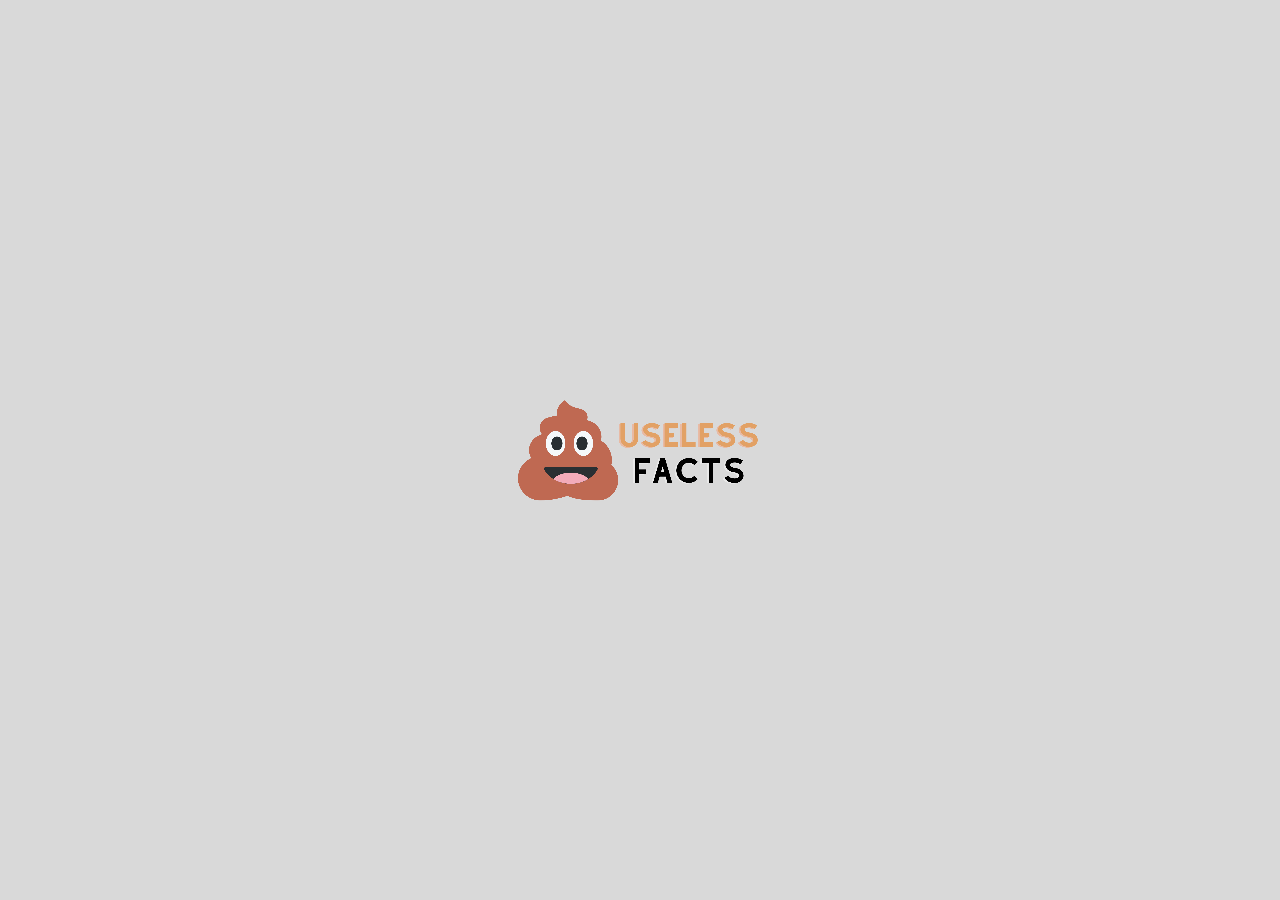
<file: web/index.html>
<!DOCTYPE html>
<html>
<head>
  <!--
    If you are serving your web app in a path other than the root, change the
    href value below to reflect the base path you are serving from.

    The path provided below has to start and end with a slash "/" in order for
    it to work correctly.

    For more details:
    * https://developer.mozilla.org/en-US/docs/Web/HTML/Element/base

    This is a placeholder for base href that will be replaced by the value of
    the `--base-href` argument provided to `flutter build`.
  -->
  <base href="$FLUTTER_BASE_HREF">

  <meta charset="UTF-8">
  <meta content="IE=Edge" http-equiv="X-UA-Compatible">
  <meta name="description" content="A new Flutter project.">

  <!-- iOS meta tags & icons -->
  <meta name="apple-mobile-web-app-capable" content="yes">
  <meta name="apple-mobile-web-app-status-bar-style" content="black">
  <meta name="apple-mobile-web-app-title" content="useless_app">
  <link rel="apple-touch-icon" href="icons/Icon-192.png">

  <!-- Favicon -->
  <link rel="icon" type="image/png" href="favicon.png"/>

  <title>useless_app</title>
  <link rel="manifest" href="manifest.json">
  <script src="splash/splash.js"></script>
  <meta content="width=device-width, initial-scale=1.0, maximum-scale=1.0, user-scalable=no" name="viewport"/>
  <link rel="stylesheet" type="text/css" href="splash/style.css">
</head>
<body>
  <picture id="splash">
    <source srcset="splash/img/light-1x.png 1x, splash/img/light-2x.png 2x, splash/img/light-3x.png 3x, splash/img/light-4x.png 4x" media="(prefers-color-scheme: light)">
    <source srcset="splash/img/dark-1x.png 1x, splash/img/dark-2x.png 2x, splash/img/dark-3x.png 3x, splash/img/dark-4x.png 4x" media="(prefers-color-scheme: dark)">
    <img class="center" aria-hidden="true" src="splash/img/light-1x.png" alt=""/>
  </picture>
  <!-- This script installs service_worker.js to provide PWA functionality to
       application. For more information, see:
       https://developers.google.com/web/fundamentals/primers/service-workers -->
  <script>
    var serviceWorkerVersion = null;
    var scriptLoaded = false;
    function loadMainDartJs() {
      if (scriptLoaded) {
        return;
      }
      scriptLoaded = true;
      var scriptTag = document.createElement('script');
      scriptTag.src = 'main.dart.js';
      scriptTag.type = 'application/javascript';
      document.body.append(scriptTag);
    }

    if ('serviceWorker' in navigator) {
      // Service workers are supported. Use them.
      window.addEventListener('load', function () {
        // Wait for registration to finish before dropping the <script> tag.
        // Otherwise, the browser will load the script multiple times,
        // potentially different versions.
        var serviceWorkerUrl = 'flutter_service_worker.js?v=' + serviceWorkerVersion;
        navigator.serviceWorker.register(serviceWorkerUrl)
          .then((reg) => {
            function waitForActivation(serviceWorker) {
              serviceWorker.addEventListener('statechange', () => {
                if (serviceWorker.state == 'activated') {
                  console.log('Installed new service worker.');
                  loadMainDartJs();
                }
              });
            }
            if (!reg.active && (reg.installing || reg.waiting)) {
              // No active web worker and we have installed or are installing
              // one for the first time. Simply wait for it to activate.
              waitForActivation(reg.installing || reg.waiting);
            } else if (!reg.active.scriptURL.endsWith(serviceWorkerVersion)) {
              // When the app updates the serviceWorkerVersion changes, so we
              // need to ask the service worker to update.
              console.log('New service worker available.');
              reg.update();
              waitForActivation(reg.installing);
            } else {
              // Existing service worker is still good.
              console.log('Loading app from service worker.');
              loadMainDartJs();
            }
          });

        // If service worker doesn't succeed in a reasonable amount of time,
        // fallback to plaint <script> tag.
        setTimeout(() => {
          if (!scriptLoaded) {
            console.warn(
              'Failed to load app from service worker. Falling back to plain <script> tag.',
            );
            loadMainDartJs();
          }
        }, 4000);
      });
    } else {
      // Service workers not supported. Just drop the <script> tag.
      loadMainDartJs();
    }
  </script>
</body>
</html>
</file>
<file: web/splash/style.css>
body {
  margin:0;
  height:100%;
  background: #d9d9d9;
  
  background-size: 100% 100%;
}

.center {
  margin: 0;
  position: absolute;
  top: 50%;
  left: 50%;
  -ms-transform: translate(-50%, -50%);
  transform: translate(-50%, -50%);
}

.contain {
  display:block;
  width:100%; height:100%;
  object-fit: contain;
}

.stretch {
  display:block;
  width:100%; height:100%;
}

.cover {
  display:block;
  width:100%; height:100%;
  object-fit: cover;
}

@media (prefers-color-scheme: dark) {
  body {
    margin:0;
    height:100%;
    background: #d9d9d9;
    
    background-size: 100% 100%;
  }
}
</file>
